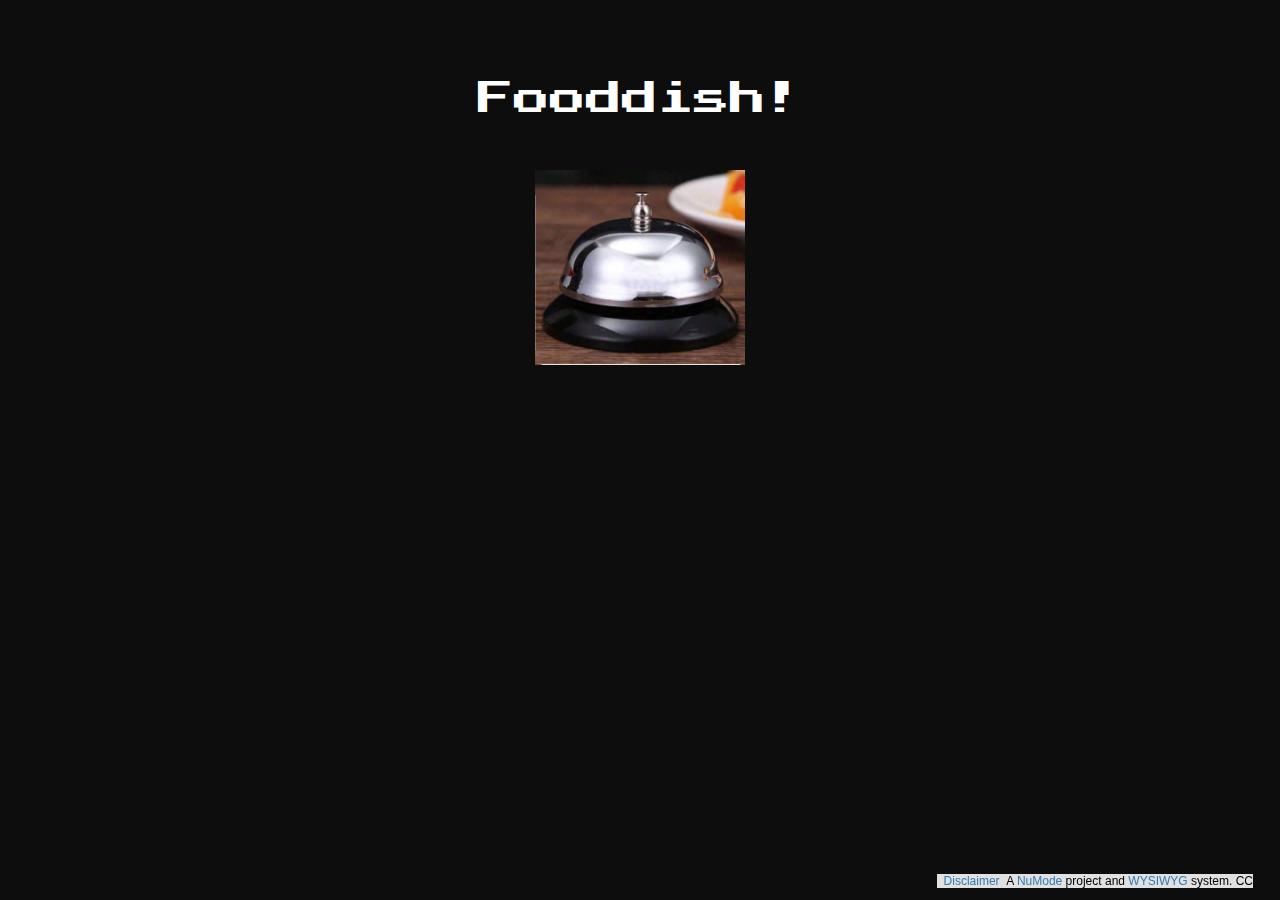
<file: index.html>
<!DOCTYPE html>
<html lang="en-US" xmlns="http://www.w3.org/1999/xhtml">
<head>
	
  <meta charset="UTF-8"/>
  
  <meta name="viewport" content="width=device-width, initial-scale=1"/>
  
<!--
    Copyright 2021, 2028 NuMode

    This file is part of Fooddish.

    Fooddish is free software: you can redistribute it and/or modify
    it under the terms of the GNU General Public License as published by
    the Free Software Foundation, either version 3 of the License, or
    (at your option) any later version.

    Fooddish is distributed in the hope that it will be useful,
    but WITHOUT ANY WARRANTY; without even the implied warranty of
    MERCHANTABILITY or FITNESS FOR A PARTICULAR PURPOSE. See the
    GNU General Public License for more details.

    You should have received a copy of the GNU General Public License
    along with Fooddish. If not, see <https://www.gnu.org/licenses/>.
 -->
     
  <title>Fooddish! Everyone its fooddish!</title>
	
  <link rel="shortcut icon" href="Public/favicon.ico" />
    
  <meta name="description" content="Welcome to Fooddish! Let everyone own its food."/>
  <meta name="author" content="NuMode"/> 
  <meta name="robots" content="index,follow"/>
  <meta name="keywords" content="Fooddish,food,photos,pictures,on,premise,solution"/>
  
  <script src="Public/static/js/jquery-3.6.0.min.js" type="text/javascript"></script>
  <script src="Public/static/js/common.js" type="text/javascript"></script>
  <script src="Public/static/js/bootstrap.min.js" type="text/javascript"></script>
  
  <link href="Public/static/css/bootstrap.min.css" type="text/css" rel="stylesheet">
  <link href="Public/static/css/style.css?v=1631827555" type="text/css" rel="stylesheet">

  <script>
  
  function hideTitle() {
    $("#myh1").hide("slow");
  }
  
  function startApp() {
    
    $("#HCsplash").css("display","none");
    //$("#HCsplash").hide("slow");
    $(document.body).css("background","#ffffff");
	
    //$("#originsDisplay").show();  
	  
    $("#frmHC").show();
  }			

  function _startApp() {
    setTimeout("startApp()", 1000);    
  }

  function setOriginsPos() {
    h=parseInt(window.innerHeight);
    w=parseInt(window.innerWidth);
    mytop = parseInt(window.innerHeight - ($("#originsDisplay").height() + 60));
    $("#originsDisplay").css("top", mytop+"px");
    setTimeout("hideOrigins()",15000);
  }

  function hideOrigins() {
    $("#originsDisplay").css("visibility","hidden");
  }  
	  
  window.addEventListener("load", function() {
	
    $("#frmHC").hide();
    
    setTimeout("setOriginsPos()", 500);	  
	  
    //Splash
    $("#HCsplash").show();	

  }, true);

  window.addEventListener("load", function() {
      
    // Fisnished the Intro load the app..
    //document.getElementById("vplayer").onended=_startApp;
    setTimeout("_startApp()", 4000);
  
  });

  </script>    
       
</head>
<body style="background:#0d0d0d;">

<div id="HCsplash" style="padding-top: 40px; text-align:center;co-lor:#d4b0dc;color:#FFFFFF;font-family:'Press Start 2P';">
    <div id="myh1" style="position:relative; top:0px;"><H1>Fooddish!</H1></div><br><br>
    <img src="Public/static/res/AFlogo.png" style="width:210px;">
</div>  
  
<form id="frmHC" method="POST" target="_self" enctype="multipart/form-data" style="display:none;">

<div class="header" style="margin-top:18px;margin-bottom:18px;">
   <a href="http://fooddish.numode-foss.eu" target="_self" style="color:#000000; text-decoration: none;">&nbsp;<img src="Public/static/res/AFlogo.png" style="width:22px;">&nbsp;Fooddish</a>&nbsp;&nbsp;&nbsp;&nbsp;&nbsp;&nbsp;&nbsp;<a href="https://github.com/par7133/Fooddish" style="color:#000000;"><span style="color:#119fe2">on</span> github</a>
	<!--&nbsp;&nbsp;&nbsp;&nbsp;&nbsp;&nbsp;<a href="mailto:code@gaox.io" style="color:#000000;"><span style="color:#119fe2">for</span> feedback</a>&nbsp;&nbsp;&nbsp;&nbsp;&nbsp;<a href="tel:+39-378-0812391" style="font-size:13px;background-color:#15c60b;border:2px solid #15c60b;color:#000000;height:27px;text-decoration:none;">&nbsp;&nbsp;get support&nbsp;&nbsp;</a>-->
</div>
	
<div style="clear:both; padding:8px; width:100%; height:110px; overflow-y:auto; border-right: 1px solid #2c2f34; text-align:center;">
	<div style="float:left;width:160px;padding-left:10px;text-align: left;">
	  <a href="https://github.com/par7133/Fooddish/archive/refs/tags/v1.0.8.zip">Rel. 1.0.8 (zip)</a><br>
	  <a href="https://github.com/par7133/Fooddish/archive/refs/tags/v1.0.8.tar.gz">Rel. 1.0.8 (tar.gz)</a><br>
	</div>
    <img src="Public/static/res/AFgenius.png" alt="AG Genius" title="AG Genius" style="float:left;height:120px;position:relative; left:+6px; border: 1px dashed #EEEEEE;">
    &nbsp;<br><br><br>
    <br><br><br>
</div>

<div style="width:100%; height:750px; padding:8px;">
	
	<div id="splash" style="border-radius:20px; position:relative; left:+3px; width:98%; background-color:#f0f8fb; padding: 20px; margin-bottom:8px;">	
	
	   <button type="button" class="close" aria-label="Close" onclick="close-Splash();" style="position:relative; left:-10px;">
        <span aria-hidden="true">&times;</span>
     </button>
	
	   Hello and welcome to Fooddish!<br><br>
	   
	   Fooddish is a light, simple, software on premise to build and own your food gallery.<br><br>
	   
	   Fooddish is released under GPLv3 license, it is supplied AS-IS and we do not take any responsibility for its misusage.<br><br>
	   
     First step, use the password box and salt fields to create the hash to insert in the config file. Remember to manually set there also the salt value.<br><br>
	   
	   As you are going to run Fooddish in the PHP process context, using a limited web server or phpfpm user, you must follow some simple directives for an optimal first setup:<br>
	   <ol>
	   <li>Check the write permissions of your "data" folder in your web app Private path; and set its path in the config file.</li>
     <li>Set the default Locale.</li>
     <li>Set FILE_MAX_SIZE (remember that some PHP settings could limit the upload behaviour of Puzzleu too)</li>
     <li>Set BLOG_MAX_POSTS to limit the number of visible posts in the blog.</li>	  
     <li>Set PAGINATION true or false to give more public access to your data.</li>
	   </ol>
         
	   <br>	
		
       You can access your avatar by http://yourdomain.com/&lt;your_avatar&gt;. Login with the password for the admin view. Drag-n-drop all your resources in the browser window.<br><br>

       Screenshot:<br><br>
		
	   <a href="/Public/static/res/screenshot1.png" target="_blank"><img src="/Public/static/res/screenshot1.png" style="height:230px;width:350px;margin-top:7px;"></a>&nbsp;&nbsp;<a href="/Public/static/res/screenshot2.png" target="_blank"><img src="/Public/static/res/screenshot2.png" style="height:230px;width:350px;margin-top:7px;"></a><br><br>
	
	   Feedback: <a href="mailto:code@gaox.io">code@gaox.io</a>
	
       <br><br><br><br><br><br><br>
     
	</div>	
  	
	<br><br><br><br><br><br><br><br><br><br><br><br><br><br><br><br><br><br>		
	
</div>

</form>

<div id="originsDisplay" style="display:none;">
      <br>
       &nbsp;<span class="originLabel">Coding:</span>&nbsp;Italy<br>         
       &nbsp;<span class="originLabel">Server:</span>&nbsp;United States&nbsp;<br>
       &nbsp;<span class="originLabel"><a href="http://metrica.yandex.com" class="bbb">Metrics</a>:</span>&nbsp;Russia&nbsp;<br>
      <br>
</div>   
	
<div class="footer">
<div id="footerCont">&nbsp;</div>
<div id="footer"><span style="background:#E1E1E1;color:black;opacity:1.0;margin-right:10px;">&nbsp;&nbsp;<a href="https://numode.eu/dd.html">Disclaimer</a>&nbsp;&nbsp;A <a href="http://numode.eu">NuMode</a> project and <a href="http://demo.numode.eu">WYSIWYG</a> system. CC</span></div>	
</div>	
	
<script>
  
function setFooterPos2() {
  if (document.getElementById("footerCont")) {
    //if ($("#Password").val() === "") {  
    //    tollerance = 48;
    //  } else {
    //  tollerance = 15;
    //}
    tollerance = 22;  	  
    $("#footerCont").css("top", parseInt( window.innerHeight - $("#footerCont").height() - tollerance ) + "px");
    $("#footer").css("top", parseInt( window.innerHeight - $("#footer").height() - tollerance + 6) + "px");
  }
}
setFooterPos2();

//window.addEventListener("load", function() {
//    
//  setTimeout("setFooterPos2()", 4000);
//
//}, true);
  
</script>  

</body>	 
</html>
</file>
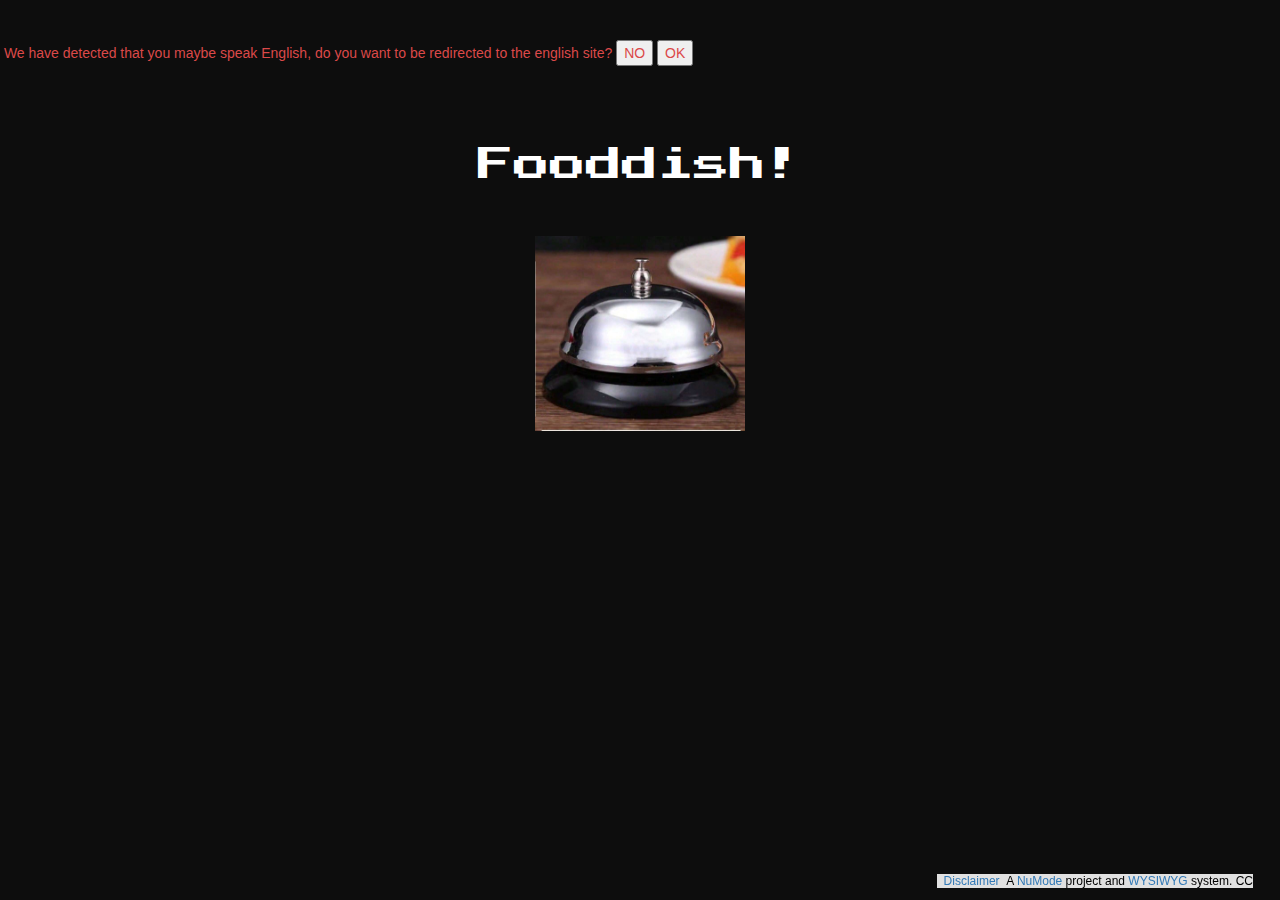
<file: cn/index.html>
<!DOCTYPE html>
<html lang="en-US" xmlns="http://www.w3.org/1999/xhtml">
<head>
	
  <meta charset="UTF-8"/>
  
  <meta name="viewport" content="width=device-width, initial-scale=1"/>
  
<!--
    Copyright 2021, 2028 NuMode

    This file is part of Fooddish.

    Fooddish is free software: you can redistribute it and/or modify
    it under the terms of the GNU General Public License as published by
    the Free Software Foundation, either version 3 of the License, or
    (at your option) any later version.

    Fooddish is distributed in the hope that it will be useful,
    but WITHOUT ANY WARRANTY; without even the implied warranty of
    MERCHANTABILITY or FITNESS FOR A PARTICULAR PURPOSE. See the
    GNU General Public License for more details.

    You should have received a copy of the GNU General Public License
    along with Fooddish. If not, see <https://www.gnu.org/licenses/>.
 -->
     
  <title>Fooddish! Everyone its fooddish!</title>
	
  <link rel="shortcut icon" href="/Public/favicon.ico" />
    
  <meta name="description" content="Welcome to Fooddish! Let everyone own its food."/>
  <meta name="author" content="NuMode"/> 
  <meta name="robots" content="index,follow"/>
  <meta name="keywords" content="Fooddish,food,photos,pictures,on,premise,solution"/>
  
  <script src="/Public/static/js/jquery-3.6.0.min.js" type="text/javascript"></script>
  <script src="/Public/static/js/common.js" type="text/javascript"></script>
  <script src="/Public/static/js/bootstrap.min.js" type="text/javascript"></script>
  
  <link href="/Public/static/css/bootstrap.min.css" type="text/css" rel="stylesheet">
  <link href="/Public/static/css/style.css?v=1631827555" type="text/css" rel="stylesheet">

<style>
#langhidecn {
  color: #db4949;
  font-wight:900;
  text-align:left;  
  display:none;
}
#langhideen {
  color: #db4949;
  font-wight:900;
  text-align:left;
  display:none;
}
#langhideit {
  color: #db4949;
  font-wight:900;
  text-align:left;
  display:none;
}
</style>

  <script>
  
  function hideTitle() {
    $("#myh1").hide("slow");
  }
  
  function startApp() {
    
    $("#HCsplash").css("display","none");
    //$("#HCsplash").hide("slow");
    $(document.body).css("background","#ffffff");
	
    //$("#originsDisplay").show();  
	  
    $("#frmHC").show();
  }			

  function _startApp() {
    setTimeout("startApp()", 1000);    
  }

  function setOriginsPos() {
    h=parseInt(window.innerHeight);
    w=parseInt(window.innerWidth);
    mytop = parseInt(window.innerHeight - ($("#originsDisplay").height() + 60));
    $("#originsDisplay").css("top", mytop+"px");
    setTimeout("hideOrigins()",15000);
  }

  function hideOrigins() {
    $("#originsDisplay").css("visibility","hidden");
  }  
	  
  window.addEventListener("load", function() {
	
    $("#frmHC").hide();
    
    setTimeout("setOriginsPos()", 500);	  
	  
    //Splash
    $("#HCsplash").show();	

  }, true);

  window.addEventListener("load", function() {
      
    // Fisnished the Intro load the app..
    //document.getElementById("vplayer").onended=_startApp;
    setTimeout("_startApp()", 4000);
  
  });

  </script>    
       
</head>
<body style="background:#0d0d0d;">

<div id="langhideen">
   <br>
   &nbsp;We have detected that you maybe speak English, do you want to be redirected to the english site? <button onclick="$('#langhideen').hide();">NO</button>&nbsp;<button onclick="window.open('https://fooddish.numode-foss.eu','_self');">OK</button>
   <br><br>
</div>

<div id="langhideit">
   <br>
   &nbsp;We have detected that you maybe speak Italian, do you want to be redirected to the italian site? <button onclick="$('#langhideit').hide();">NO</button>&nbsp;<button onclick="window.open('https://fooddish.numode-foss.eu/it','_self');">OK</button>
   <br><br>
</div>

<div id="HCsplash" style="padding-top: 40px; text-align:center;co-lor:#d4b0dc;color:#FFFFFF;font-family:'Press Start 2P';">
    <div id="myh1" style="position:relative; top:0px;"><H1>Fooddish!</H1></div><br><br>
    <img src="/Public/static/res/AFlogo.png" style="width:210px;">
</div>  
  
<form id="frmHC" method="POST" target="_self" enctype="multipart/form-data" style="display:none;">

<div class="header" style="margin-top:18px;margin-bottom:18px;">
   <a href="http://fooddish.numode-foss.eu" target="_self" style="color:#000000; text-decoration: none;">&nbsp;<img src="/Public/static/res/AFlogo.png" style="width:22px;">&nbsp;Fooddish</a>&nbsp;&nbsp;&nbsp;&nbsp;&nbsp;&nbsp;&nbsp;<a href="https://github.com/par7133/Fooddish" style="color:#000000;"><span style="color:#119fe2">on</span> github</a>
	<!--&nbsp;&nbsp;&nbsp;&nbsp;&nbsp;&nbsp;<a href="mailto:code@gaox.io" style="color:#000000;"><span style="color:#119fe2">for</span> feedback</a>&nbsp;&nbsp;&nbsp;&nbsp;&nbsp;<a href="tel:+39-378-0812391" style="font-size:13px;background-color:#15c60b;border:2px solid #15c60b;color:#000000;height:27px;text-decoration:none;">&nbsp;&nbsp;get support&nbsp;&nbsp;</a>-->
</div>
	
<div style="clear:both; padding:8px; width:100%; height:110px; overflow-y:auto; border-right: 1px solid #2c2f34; text-align:center;">
	<div style="float:left;width:160px;padding-left:10px;text-align: left;">
	  <a href="https://github.com/par7133/Fooddish/archive/refs/tags/v1.0.8.zip">Rel. 1.0.8 (zip)</a><br>
	  <a href="https://github.com/par7133/Fooddish/archive/refs/tags/v1.0.8.tar.gz">Rel. 1.0.8 (tar.gz)</a><br>
	</div>
    <img src="/Public/static/res/AFgenius.png" alt="AG Genius" title="AG Genius" style="float:left;height:120px;position:relative; left:+6px; border: 1px dashed #EEEEEE;">
    &nbsp;<br><br><br>
    <br><br><br>
</div>

<div style="width:100%; height:750px; padding:8px;">
	
	<div id="splash" style="border-radius:20px; position:relative; left:+3px; width:98%; background-color:#f0f8fb; padding: 20px; margin-bottom:8px;">	
	
	   <button type="button" class="close" aria-label="Close" onclick="close-Splash();" style="position:relative; left:-10px;">
        <span aria-hidden="true">&times;</span>
     </button>
	
您好，欢迎来到 Fooddish！<br><br>

 Fooddish 是一款轻量、简单的软件，用于构建和拥有您的美食画廊。<br><br>

 Fooddish 根据 GPLv3 许可证发布，按原样提供，我们对其误用不承担任何责任。<br><br>

 第一步，使用密码框和盐字段创建要插入配置文件中的哈希值。请记住手动设置盐值。<br><br>

 当您要使用有限的 Web 服务器或 phpfpm 用户在 PHP 进程上下文中运行 Fooddish 时，您必须遵循一些简单的指令以获得最佳的首次设置：<br>
 <ol>
 <li>检查网络应用 Private 路径中“data”文件夹的写入权限；并在配置文件中设置其路径。</li>
 <li>设置默认区域设置。</li>
 <li>设置 FILE_MAX_SIZE（请记住，某些 PHP 设置也可能限制 Puzzleu 的上传行为）</li>
 <li>设置 BLOG_MAX_POSTS 以限制博客中可见帖子的数量。</li>
 <li>将 PAGINATION 设置为 true 或 false，以允许更多公众访问您的数据。</li>
 </ol>

 <br>

 您可以通过 http://yoursitename.xyz/<your_avatar> 访问您的头像。使用管理视图的密码登录。将所有资源拖放到浏览器窗口中。<br><br>

      Screenshot:<br><br>
		
	   <a href="/Public/static/res/screenshot1.png" target="_blank"><img src="/Public/static/res/screenshot1.png" style="height:230px;width:350px;margin-top:7px;"></a>&nbsp;&nbsp;<a href="/Public/static/res/screenshot2.png" target="_blank"><img src="/Public/static/res/screenshot2.png" style="height:230px;width:350px;margin-top:7px;"></a><br><br>
	
	   Feedback: <a href="mailto:code@gaox.io">code@gaox.io</a>
	
       <br><br><br><br><br><br><br>
     
	</div>	
  	
	<br><br><br><br><br><br><br><br><br><br><br><br><br><br><br><br><br><br>		
	
</div>

</form>

<div id="originsDisplay" style="display:none;">
      <br>
       &nbsp;<span class="originLabel">Coding:</span>&nbsp;Italy<br>         
       &nbsp;<span class="originLabel">Server:</span>&nbsp;United States&nbsp;<br>
       &nbsp;<span class="originLabel"><a href="http://metrica.yandex.com" class="bbb">Metrics</a>:</span>&nbsp;Russia&nbsp;<br>
      <br>
</div>   
	
<div class="footer">
<div id="footerCont">&nbsp;</div>
<div id="footer"><span style="background:#E1E1E1;color:black;opacity:1.0;margin-right:10px;">&nbsp;&nbsp;<a href="https://numode.eu/dd.html">Disclaimer</a>&nbsp;&nbsp;A <a href="http://numode.eu">NuMode</a> project and <a href="http://demo.numode.eu">WYSIWYG</a> system. CC</span></div>	
</div>	
	
<script>
  
function setFooterPos2() {
  if (document.getElementById("footerCont")) {
    //if ($("#Password").val() === "") {  
    //    tollerance = 48;
    //  } else {
    //  tollerance = 15;
    //}
    tollerance = 22;  	  
    $("#footerCont").css("top", parseInt( window.innerHeight - $("#footerCont").height() - tollerance ) + "px");
    $("#footer").css("top", parseInt( window.innerHeight - $("#footer").height() - tollerance + 6) + "px");
  }
}
setFooterPos2();

//window.addEventListener("load", function() {
//    
//  setTimeout("setFooterPos2()", 4000);
//
//}, true);
  
</script>  

<script>
    function isItalian() {
      ret = false;
      lang = window.navigator.language;
      lang = lang.toLowerCase();
      //alert(lang);
      if (lang === "it" || lang === "it-it" || lang === "italian") {
        ret = true;
      }
      return ret;
    }

    function isEnglish() {
      ret = false;
      lang = window.navigator.language;
      lang = lang.toLowerCase();
      if (lang === "en" || lang === "en-us" || lang === "en-gb" || lang === "english") {
        ret = true;
      }
      return ret;
    }

    if (isItalian()) {
      $("#langhideit").show();
    }

    if (isEnglish()) {
      $("#langhideen").show();
    }
</script>

</body>	 
</html>
</file>
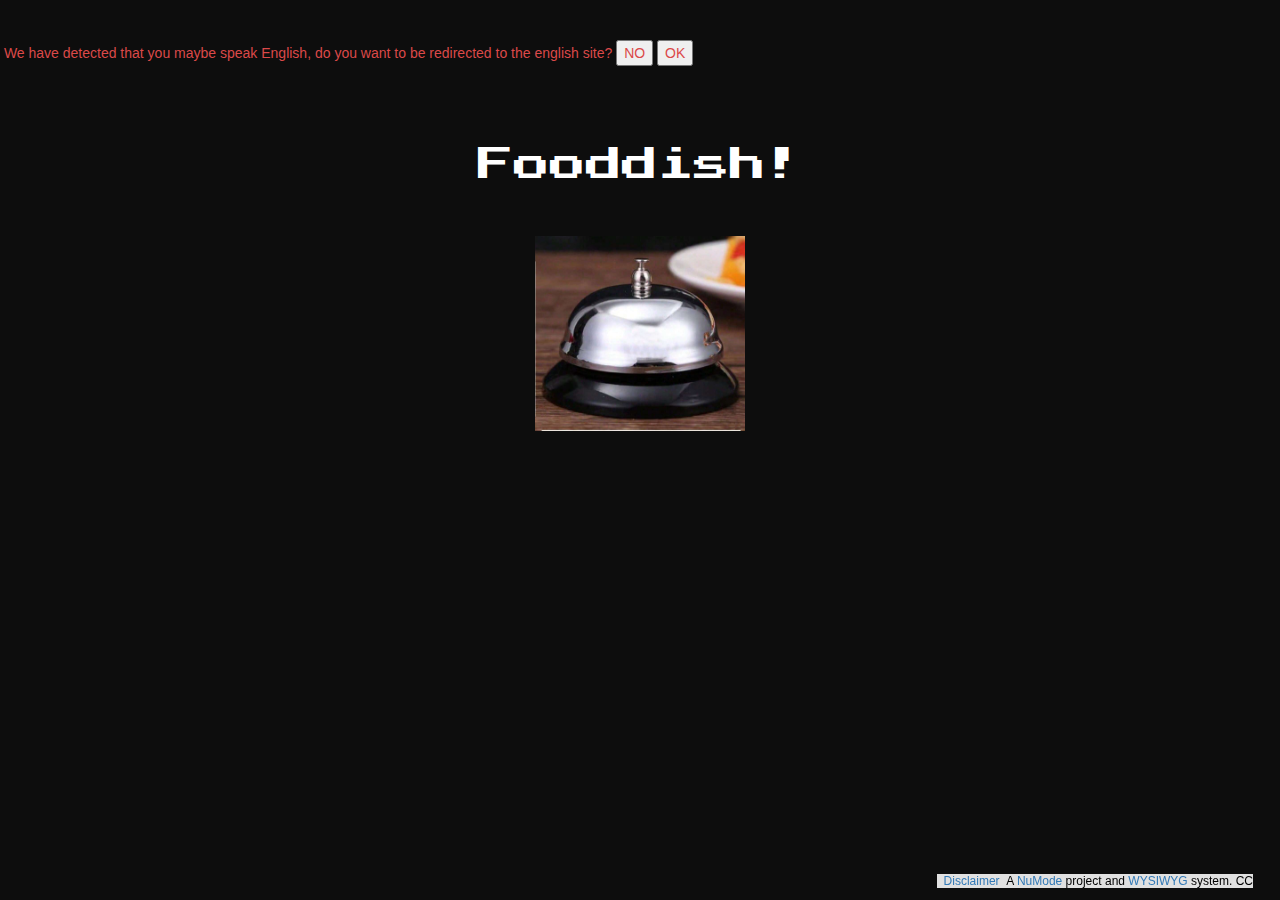
<file: it/index.html>
<!DOCTYPE html>
<html lang="en-US" xmlns="http://www.w3.org/1999/xhtml">
<head>
	
  <meta charset="UTF-8"/>
  
  <meta name="viewport" content="width=device-width, initial-scale=1"/>
  
<!--
    Copyright 2021, 2028 NuMode

    This file is part of Fooddish.

    Fooddish is free software: you can redistribute it and/or modify
    it under the terms of the GNU General Public License as published by
    the Free Software Foundation, either version 3 of the License, or
    (at your option) any later version.

    Fooddish is distributed in the hope that it will be useful,
    but WITHOUT ANY WARRANTY; without even the implied warranty of
    MERCHANTABILITY or FITNESS FOR A PARTICULAR PURPOSE. See the
    GNU General Public License for more details.

    You should have received a copy of the GNU General Public License
    along with Fooddish. If not, see <https://www.gnu.org/licenses/>.
 -->
     
  <title>Fooddish! Everyone its fooddish!</title>
	
  <link rel="shortcut icon" href="/Public/favicon.ico" />
    
  <meta name="description" content="Welcome to Fooddish! Let everyone own its food."/>
  <meta name="author" content="NuMode"/> 
  <meta name="robots" content="index,follow"/>
  <meta name="keywords" content="Fooddish,food,photos,pictures,on,premise,solution"/>
  
  <script src="/Public/static/js/jquery-3.6.0.min.js" type="text/javascript"></script>
  <script src="/Public/static/js/common.js" type="text/javascript"></script>
  <script src="/Public/static/js/bootstrap.min.js" type="text/javascript"></script>
  
  <link href="/Public/static/css/bootstrap.min.css" type="text/css" rel="stylesheet">
  <link href="/Public/static/css/style.css?v=1631827555" type="text/css" rel="stylesheet">

<style>
#langhidecn {
  color: #db4949;
  font-wight:900;
  text-align:left;  
  display:none;
}
#langhideen {
  color: #db4949;
  font-wight:900;
  text-align:left;
  display:none;
}
#langhideit {
  color: #db4949;
  font-wight:900;
  text-align:left;
  display:none;
}
</style>

  <script>
  
  function hideTitle() {
    $("#myh1").hide("slow");
  }
  
  function startApp() {
    
    $("#HCsplash").css("display","none");
    //$("#HCsplash").hide("slow");
    $(document.body).css("background","#ffffff");
	
    //$("#originsDisplay").show();  
	  
    $("#frmHC").show();
  }			

  function _startApp() {
    setTimeout("startApp()", 1000);    
  }

  function setOriginsPos() {
    h=parseInt(window.innerHeight);
    w=parseInt(window.innerWidth);
    mytop = parseInt(window.innerHeight - ($("#originsDisplay").height() + 60));
    $("#originsDisplay").css("top", mytop+"px");
    setTimeout("hideOrigins()",15000);
  }

  function hideOrigins() {
    $("#originsDisplay").css("visibility","hidden");
  }  
	  
  window.addEventListener("load", function() {
	
    $("#frmHC").hide();
    
    setTimeout("setOriginsPos()", 500);	  
	  
    //Splash
    $("#HCsplash").show();	

  }, true);

  window.addEventListener("load", function() {
      
    // Fisnished the Intro load the app..
    //document.getElementById("vplayer").onended=_startApp;
    setTimeout("_startApp()", 4000);
  
  });

  </script>    
       
</head>
<body style="background:#0d0d0d;">

<div id="langhideen">
   <br>
   &nbsp;We have detected that you maybe speak English, do you want to be redirected to the english site? <button onclick="$('#langhideen').hide();">NO</button>&nbsp;<button onclick="window.open('https://fooddish.numode-foss.eu','_self');">OK</button>
   <br><br>
</div>

<div id="langhidecn">
   <br>
   &nbsp;We have detected that you maybe speak Chinese, do you want to be redirected to the chinese site? <button onclick="$('#langhidecn').hide();">NO</button>&nbsp;<button onclick="window.open('https://fooddish.numode-foss.eu/cn','_self');">OK</button>
   <br><br>
</div>

<div id="HCsplash" style="padding-top: 40px; text-align:center;co-lor:#d4b0dc;color:#FFFFFF;font-family:'Press Start 2P';">
    <div id="myh1" style="position:relative; top:0px;"><H1>Fooddish!</H1></div><br><br>
    <img src="/Public/static/res/AFlogo.png" style="width:210px;">
</div>  
  
<form id="frmHC" method="POST" target="_self" enctype="multipart/form-data" style="display:none;">

<div class="header" style="margin-top:18px;margin-bottom:18px;">
   <a href="http://fooddish.numode-foss.eu" target="_self" style="color:#000000; text-decoration: none;">&nbsp;<img src="/Public/static/res/AFlogo.png" style="width:22px;">&nbsp;Fooddish</a>&nbsp;&nbsp;&nbsp;&nbsp;&nbsp;&nbsp;&nbsp;<a href="https://github.com/par7133/Fooddish" style="color:#000000;"><span style="color:#119fe2">on</span> github</a>
	<!--&nbsp;&nbsp;&nbsp;&nbsp;&nbsp;&nbsp;<a href="mailto:code@gaox.io" style="color:#000000;"><span style="color:#119fe2">for</span> feedback</a>&nbsp;&nbsp;&nbsp;&nbsp;&nbsp;<a href="tel:+39-378-0812391" style="font-size:13px;background-color:#15c60b;border:2px solid #15c60b;color:#000000;height:27px;text-decoration:none;">&nbsp;&nbsp;get support&nbsp;&nbsp;</a>-->
</div>
	
<div style="clear:both; padding:8px; width:100%; height:110px; overflow-y:auto; border-right: 1px solid #2c2f34; text-align:center;">
	<div style="float:left;width:160px;padding-left:10px;text-align: left;">
	  <a href="https://github.com/par7133/Fooddish/archive/refs/tags/v1.0.9.zip">Rel. 1.0.9 (zip)</a><br>
	  <a href="https://github.com/par7133/Fooddish/archive/refs/tags/v1.0.9.tar.gz">Rel. 1.0.9 (tar.gz)</a><br>
	</div>
    <img src="/Public/static/res/AFgenius.png" alt="AG Genius" title="AG Genius" style="float:left;height:120px;position:relative; left:+6px; border: 1px dashed #EEEEEE;">
    &nbsp;<br><br><br>
    <br><br><br>
</div>

<div style="width:100%; height:750px; padding:8px;">
	
	<div id="splash" style="border-radius:20px; position:relative; left:+3px; width:98%; background-color:#f0f8fb; padding: 20px; margin-bottom:8px;">	
	
	   <button type="button" class="close" aria-label="Close" onclick="close-Splash();" style="position:relative; left:-10px;">
        <span aria-hidden="true">&times;</span>
     </button>
	
Ciao e benvenuto su Fooddish!<br><br> 

Fooddish è un software on-premise leggero e semplice per creare e gestire la tua galleria di cibo.<br><br> 

Fooddish è rilasciato sotto licenza GPLv3, viene fornito AS-IS e non ci assumiamo alcuna responsabilità per il suo utilizzo improprio.<br><br> 

Primo passaggio, utilizzare la casella della password e i campi salt per creare l'hash da inserire nel file di configurazione. Ricordati di impostare manualmente lì anche il valore del sale.<br><br> 

Poiché eseguirai Fooddish nel contesto del processo PHP, utilizzando un server Web limitato o un utente phpfpm, devi seguire alcune semplici direttive per una prima configurazione ottimale:<br> 
<ol> 
<li>Verifica i permessi di scrittura della tua cartella "dati" nel percorso privato della tua web app; e imposta il suo percorso nel file di configurazione.</li> 
<li>Imposta la lingua predefinita.</li> 
<li>Imposta FILE_MAX_SIZE (ricorda che alcune impostazioni PHP potrebbero limitare anche il comportamento di caricamento di Puzzleu)</li> 
<li>Imposta BLOG_MAX_POSTS per limitare il numero di post visibili nel blog.</li> 
<li>Imposta PAGINATION su true o false per garantire un maggiore accesso pubblico ai tuoi dati.</li> 
</ol> 

<br> 

Puoi accedere al tuo avatar da http://yoursitename.xyz/&lt;your_avatar&gt;. Accedi con la password per la vista amministratore. Trascina tutte le tue risorse nella finestra del browser.<br><br>

      Screenshot:<br><br>
		
	   <a href="/Public/static/res/screenshot1.png" target="_blank"><img src="/Public/static/res/screenshot1.png" style="height:230px;width:350px;margin-top:7px;"></a>&nbsp;&nbsp;<a href="/Public/static/res/screenshot2.png" target="_blank"><img src="/Public/static/res/screenshot2.png" style="height:230px;width:350px;margin-top:7px;"></a><br><br>
	
	   Feedback: <a href="mailto:code@gaox.io">code@gaox.io</a>
	
       <br><br><br><br><br><br><br>
     
	</div>	
  	
	<br><br><br><br><br><br><br><br><br><br><br><br><br><br><br><br><br><br>		
	
</div>

</form>

<div id="originsDisplay" style="display:none;">
      <br>
       &nbsp;<span class="originLabel">Coding:</span>&nbsp;Italy<br>         
       &nbsp;<span class="originLabel">Server:</span>&nbsp;United States&nbsp;<br>
       &nbsp;<span class="originLabel"><a href="http://metrica.yandex.com" class="bbb">Metrics</a>:</span>&nbsp;Russia&nbsp;<br>
      <br>
</div>   
	
<div class="footer">
<div id="footerCont">&nbsp;</div>
<div id="footer"><span style="background:#E1E1E1;color:black;opacity:1.0;margin-right:10px;">&nbsp;&nbsp;<a href="https://numode.eu/dd.html">Disclaimer</a>&nbsp;&nbsp;A <a href="http://numode.eu">NuMode</a> project and <a href="http://demo.numode.eu">WYSIWYG</a> system. CC</span></div>	
</div>	
	
<script>
  
function setFooterPos2() {
  if (document.getElementById("footerCont")) {
    //if ($("#Password").val() === "") {  
    //    tollerance = 48;
    //  } else {
    //  tollerance = 15;
    //}
    tollerance = 22;  	  
    $("#footerCont").css("top", parseInt( window.innerHeight - $("#footerCont").height() - tollerance ) + "px");
    $("#footer").css("top", parseInt( window.innerHeight - $("#footer").height() - tollerance + 6) + "px");
  }
}
setFooterPos2();

//window.addEventListener("load", function() {
//    
//  setTimeout("setFooterPos2()", 4000);
//
//}, true);
  
</script>  

<script>
    function isEnglish() {
      ret = false;
      lang = window.navigator.language;
      lang = lang.toLowerCase();
      //alert(lang);
      if (lang === "en" || lang === "en-us" || lang === "en-gb" || lang === "english") {
        ret = true;
      }
      return ret;
    }

    function isChinese() {
      ret = false;
      lang = window.navigator.language;
      lang = lang.toLowerCase();
      if (lang === "cn" || lang === "zh-cn" || lang === "chinese" || lang === "chinese simplified" || lang === "mandarin") {
        ret = true;
      }
      return ret;
    }

    if (isEnglish()) {
      $("#langhideen").show();
    }

    if (isChinese()) {
      $("#langhidecn").show();
    }
</script>

</body>	 
</html>
</file>
<file: Public/static/css/style.css>
/*
 * Copyright (c) 2016, 2026 5 Mode
 * All rights reserved.
 * 
 * This file is part of Fooddish.
 * 
 * Fooddish is free software: you can redistribute it and/or modify
 * it under the terms of the GNU General Public License as published by
 * the Free Software Foundation, either version 3 of the License, or
 * (at your option) any later version.
 * 
 * Fooddish is distributed in the hope that it will be useful,
 * but WITHOUT ANY WARRANTY; without even the implied warranty of
 * MERCHANTABILITY or FITNESS FOR A PARTICULAR PURPOSE. See the
 * GNU General Public License for more details.  
 * 
 * You should have received a copy of the GNU General Public License
 * along with Fooddish. If not, see <https://www.gnu.org/licenses/>.
 * config.inc
 * 
 * Fooddish style sheet.
 *
 * @author Daniele Bonini <my25mb@aol.com>
 * @copyrights (c) 2021, 2026 5 Mode 
 */

@import url('https://fonts.googleapis.com/css2?family=Press+Start+2P&display=swap');

body {
  margin-top:20px;
  /*background: #C2DBF2;*/
  background-image:url('/res/bg1.jpg');
}
#appMenuIco {
  float:left; 
  position:relative; 
  top:1px; 
  left:-20px;
  cursor: pointer; 
}
.app-Menu {
  float:left; 
  position:relative; 
  width: 150px; 
  top:+43px; 
  left:+22px; 
  background:#313431; 
  cursor: pointer; 
}
#AFHint {
  width:100%;
  height:fit-content;
  position:fixed;
  top:-5px;
  background:yellow;
  color:darkorange;
  text-align:center;
  cursor:pointer;
  display:inline;
  z-index:99999;
}
#avatarLogo {
  float:left;
  width:255px;
  height:255px;
}
#avatarName {
  width:250px;
  height:255px;
  padding-top:122px;
  float:left;
  border:0px solid yellow;
  vertical-align:middle;
}
#avatarTitle {
  font-size:18px;
  font-weight:900;
  margin-left:15px;
  padding-bottom:10px;
  vertical-align:middle;
}
#blog {
  height:fit-content;
  float:left;
/*margin:6%;
  margin-top:130px;
  margin-bottom:5px;
  width:90%;*/
  margin: 0 0 0 0;
  width:100%;
  font-size:15px;
  font-family:'Press Start 2P';
  color:#000000;
}
.blog-content {
  /*width:100%;*/
  position:relative;
  top:-30px;
  height: 33%;
  float:left;
  border:1px solid darkgray;
  border-radius:4px;
  color:#000000;
}
.blog-entry {
  width:100%;
  margin-bottom:0px;
  min-height:80px;
  background:#FFFFFF;
  border:1px solid black;
  /*padding:30px;*/
  text-align:left;
}
.buttondisplaylist {
  float:right; 
  position:relative; 
  left:-10px; 
  top:+2px; 
  background-color:transparent; 
  border:0px;
}
#cbLang {
  margin-left:22px;
  font-size:10px;
}
#cudoz {
  width:250px;
  height:255px;
  padding-top:116px;
  float:left;border:0px solid green;
  vertical-align:middle;
}
.cudoz-entry {
  float:left;
  width:46px
}
.cv-entry {
  float:left;
  width:64px
}
.cv-options-table {
  /*width: 140px;*/
  padding: 10px;
}
.cv-options-td {
  color: black;  
  font-size: 12px; 
  /*padding-left: 8px;*/
  padding-left: 18px;
  vertical-align: middle;
}
#cvs {
  float:right;
  border:3px solid darkgray;
  border-radius:4px;
  padding:4px;
  background:#dadada;
  font-size:20px;
  font-family:'Press Start 2P';
  font-weight:900;
}
.dragover {
  width:100%;
  height:100%;
}
.element {
  width:80%; 
  margin:auto; 
  background-color:#FFFFFF; 
  border: 3px solid gray; 
  height:fit-content;
  margin-bottom:0px;
}
.element-ghost {
  width:80%; 
  margin:auto; 
  background-color:#FFFFFF; 
  border: 3px dashed lightgray; 
  height:fit-content; 
  margin-bottom:20px;
}
.eltxtfield0 {
  width:98%; 
  font-size: 34px; 
  border-radius:5px; 
  border:1px solid darkgray;
}
.eltxtfield {
  width:98%; 
  font-size: 34px; 
  border-radius:5px; 
  border:1px solid darkgray;
  border-right:0px;
  color: #444;
}
.eltxtarea {
  padding-left:20px; 
  padding-right:20px;
}
.eltitle {
  width:100%;
  height:33px; 
  background-color:gray;
  color:#FFFFFF;
}
.eltitleghost {
  width:100%;
  height:33px; 
  background-color:lightgray;
  color:#FFFFFF;
}
.file-entry {
  height:fit-content;
  min-height:120px;
  float:left;
  width:fit-content;
  border:0px solid green;
  padding:10px;
  text-align:center;
}
.file-ico {
  width:64px;
  border:0px solid gray;
}
#fileList {
  position:absolute; 
  top:-0px; 
  left:-5px;
  width:450px; 
  height:482px; 
  display:none;
}
#fireupload {
  position:absolute;
  width:255px;
  height:255px;
  border-radius: 90%; 
  display:none;
}
#footerCont {
  position: fixed; 
  top: 2000px; 
  left:-10px;
  width: 102%; 
  border: 1px solid #C2DBF2; 
  padding: 7px; 
  background: white; 
  opacity: 0.3;
  color:white; 
  font-family: Arial,Sans,Vardana;
  font-size: 12px; 
  text-align: center; 
  z-index: 99998;
  display:none;
}
#footer {
  position: fixed;
  float: right;
  top: 2000px; 
  left:-10px;
  width: 100%; 
  border: 0px solid #C2DBF2; 
  padding: 7px; 
  opacity: 1.0;
  color:black; 
  font-family: Arial,Sans,Vardana;
  font-size: 12px; 
  font-weight: 400;
  text-align: right; 
  z-index: 99999;
}
#footer1 {
  position: fixed;
  float: left;
  top: 2000px; 
  left:-10px;
  width: 80px; 
  border: 0px solid #C2DBF2; 
  padding: 7px; 
  opacity: 1.0;
  color:black; 
  font-family: Arial,Sans,Vardana;
  font-size: 12px; 
  font-weight: 400;
  text-align: right; 
  z-index: 99995;
}
#footer2 {
  position: fixed;
  float: right;
  top: 2000px; 
  left:-10px;
  width: 450px; 
  border: 0px solid #C2DBF2; 
  padding: 7px; 
  opacity: 1.0;
  color:black; 
  font-family: Arial,Sans,Vardana;
  font-size: 12px; 
  font-weight: 400;
  text-align: right; 
  z-index: 99995;
}
#friends {
  float:left;
  margin:6%;
  margin-top:50px;
  width:90%;
  font-size:15px;
  font-family:Arial,Sans,Verdana;
  color:#000000;
  background:#dadada
}
.friends-content {
  width:100%;
  float:left;
  border:3px solid transparent;
  border-radius:4px;
  color:#000000;
  padding-top:10px;
  text-align:center;
}
.friend-entry {
  height:fit-content;
  min-height:120px;
  float:left;
  width:fit-content;
  border:0px solid green;
  padding:10px;
  text-align:center;
}
.friend-ico {
  width:64px;
  border:0px solid gray;
}
#gallery {
  float:left;
  margin:6%;
  margin-top:0px;
  margin-bottom:5px;
  width:90%;
  font-size:15px;
  font-family:Arial,Sans,Verdana;
  color:#000000;
  background:#C2DBF2;
}
.gallery-content {
  width:100%;
  float:left;
  border:3px solid darkgray;
  border-radius:4px;
  color:#000000;
}
#hashMe {
  position:relative; 
  left:-2px; 
  top:+5px; 
  font-size:18px; 
  font-weight:900; 
  color:#000000;
}
.header {
  height: 24px; 
}
.image-entry {
  height:fit-content;
  min-height:120px;
  float:left;
  width:fit-content;
  border:0px solid green;
  padding:10px;
  text-align:center;
}
.image-ico {
  width:64px;
  border:1px solid gray;
}
#mynetworkTitle {
  font-family:'Press Start 2P';
  width:fit-content;
  margin:auto;
  color:#245269;
}
#notBoughties {
  display:none;
}
.modal-dialog {
  box-shadow: 0 4px 8px 0 rgba(0, 0, 0, 0.2), 0 6px 10px 0 rgba(0, 0, 0, 0.19);
}  
.lanelist {
  margin-top:12px;
  margin-right:38px;
  margin-left:38px;
} 
.lanelistcyan {
  background-color: cyan;
}
.lanelistorange {
  background-color: orange;
} 
.lanelistwhite {
  background-color: white;
}  
.lanelistred {
  background-color: #f87552;
}
.lanelistyellow {
  background-color: yellow; 
}
.lanelistgray {
  background-color: darkgray; 
}
.lanelistgreen {
  background-color: green; 
}
.lanelistblack {
  background-color: black; 
}
.lanelistblue {
  background-color: blue; 
}
.lanelistlightgreen {
  background-color: lightgreen; 
}
.lanelistyellow {
  background-color: yellow; 
}
.listcont {
  position:relative;
  width:450px; 
  margin-top:20px; 
/*  margin-left:1.2%; 
  margin-bottom:80px;*/
  margin:auto;
}
.listcontr {
  float:left; 
  width:30%; 
  margin-top:20px; 
  margin-left:1.2%; 
  margin-bottom:80px;
}
.list {
  float:left; 
  width:100%; 
  padding:5px; 
  text-align:center; 
  margin-bottom:20px;
}
.listred {
  background-color: #f87552;
}
.listdarkred {
  background-color: darkred;
}
.listred-title {
  /*color:#00417c;*/
  color: #666666;
}  
.listyellow {
  background-color: yellow; 
}
.listyellow-title {
  /*color:#00417c;*/
  color: #666666;
}  
.listgray {
  background-color: darkgray; 
}
.listgray-title {
  color:#444;
}  
.listgreen {
  background-color: lightgreen; 
}
.listgreen-title {
  color: greenyellow;
}  
.listblack {
  background-color: black; 
}
.listwhite-title {
  color: #FFFFFF;
}  
.listblue {
  background-color: blue; 
}
.listcyan-title {
  color: cyan;
}
.listorange-title {
  color: orange;
}
.listlightgreen {
  background-color: lightgreen; 
}
.listdarkgreen-title {
  color: darkgreen;
}
.listyellow {
  background-color: yellow; 
}
.listred-title {
  color: red;
}  
.listel {
  width:100%; 
  height:fit-content; 
  text-align:center;
  padding-top:20px;
  padding-bottom:50px;
}
#piclogo {
  position:relative;
  width:45px;
  height:45px;
  top:-8px;
  left:+8px;
  margin-bottom:+8px; 
  border-radius: 90%; 
  border: 1px solid black;
  vertical-align:top;
  display:inline;
}
#magicjar1 {
  float:left;
  margin:6%;
  margin-top:0px;
  margin-bottom:5px;
  width:90%;
  font-size:15px;
  font-family:Arial,Sans,Verdana;
  color:#000000;
  background:#f7ecb5;
}
.magicjar1 {
  float:left;
  width:120px;
  height:120px;
  background-size:120px 120px;
  cursor:pointer;
}
.magicjar1-content {
  width:100%;
  float:left;
  border:3px solid darkgray;
  border-radius:4px;
  color:#000000;
}
.magicjar2 {
  float:left;
  width:120px;
  height:120px;
  background-size:120px 120px;
  cursor:pointer;
}
#magicjar2 {
  float:left;
  margin:6%;
  margin-top:0px;
  margin-bottom:5px;
  width:90%;
  font-size:15px;
  font-family:Arial,Sans,Verdana;
  color:#000000;
  background:#f7ecb5;
}
.magicjar2-content {
  width:100%;
  float:left;
  border:3px solid darkgray;
  border-radius:4px;
  color:#000000;
}
.magicjar3 {
  float:left;
  width:120px;
  height:120px;
  background-size:120px 120px;
  cursor:pointer;
}
#magicjar3 {
  float:left;
  margin:6%;
  margin-top:0px;
  margin-bottom:5px;
  width:90%;
  font-size:15px;
  font-family:Arial,Sans,Verdana;
  color:#000000;
  background:#f7ecb5;
}
.magicjar3-content {
  width:100%;
  float:left;
  border:3px solid darkgray;
  border-radius:4px;
  color:#000000;
}
.magicjar-num {
  float:right;
  margin-left:99.9%;
  margin-right:2px;
  background:yellow;
  color:darkorange;
}
.no-drop {
  cursor: not-allowed;
}  
.no-dropzone {
  cursor: not-allowed;
}
#pagetitle {
  float:left; 
  width:100%;
  height:70px;
  padding:5px; 
  text-align:center; 
  margin-bottom:20px;
  background-color:#3366ff;
  color:#FFFFFF;  
  opacity:0.8;
  font-family:'Indie Flower';
  font-size:30px;
  font-style:italic;
  font-weight:900;
  position:relative;
  top:-60px;
  /*color:#5e383a;*/
}
#Password {
  font-size:18px;  
  background:transparent; 
  width: 60%; 
  border-radius:3px; 
  font-weight:900;
}
#passworddisplay {
  float:left;
  position:fixed;
  top:680px;
  left:50px;
  width:255px;
  height:120px;
  background:#434045;
  text-align:left;
  white-space:nowrap; 
  font-family:Arial,Sans,Verdana; 
  color:#000000; 
  font-weight:900;
  z-index:99999;
}
#picavatar {
  position:relative;
  width:255px;
  height:255px;
  top:-4px;
  left:-8px;
  border-radius: 90%; 
  display:none;
}
#picavatarp {
  position:relative;
  width:45px;
  height:45px;
  top:-8px;
  left:+8px;
  margin-bottom:+8px; 
  border-radius: 90%; 
  border: 1px solid black;
  vertical-align:top;
  display:inline;
}
.prodel {
  text-align:left;
  padding:36px;
  padding-top:7px;
  padding-right:16px;
  color:#444;
  font-weight:900;
}
.prodlist {
  padding-top:6px;
}
.prodname {
  width:45%;
  float:left;
  padding-top:8px;
  border-bottom:1px dotted darkgray;
}
.prodprice {
  width:20%;
  float:left;
  padding-top:8px;
}
.prodaction {
  width:17%;
  float:left;
  cursor:pointer;
  text-align:center;
  margin:auto;
}
.prodactionimg {
  position:relative;
  left:+10px;
  margin-bottom:7px;
  width:42px;
}
#carties {
  display: none;
}
#results {
  display: none;
}
#Salt {
  position:relative; 
  top:+5px; 
  font-size:18px; 
  background:transparent;
  width: 90%; 
  border-radius:3px; 
  font-weight:900;
}
.settingson {
  float:left;
  width:120px;
  height:150px;
  border:0px solid black;
  background:url(/res/settingsoff.png);
  background-size:cover;
  cursor:pointer;
  display:none;
}
.settingsoff {
  float:left;
  width:120px;
  height:150px;
  border:0px solid black;
  background:url(/res/settingson.png);
  background-size:cover;
  cursor:pointer;
}
#title {
  position:relative;
  top:20px;
  left:50px;
  width:100%;
  float:left;
  font-size:25px;
  font-family:'Press Start 2P';
  border:0px solid blue;
}
.titlelane {
  text-align:left;
  margin-bottom:8px;
  font-weight:900;
  text-align:left;
}
.titlelanecyan {
  color:darkcyan;
}
.titlelanered {
  color:darkred;
}
.titlelaneblack {
  color:black;
}
.titlelanered {
  color: red;
}  
.titlelaneyellow {
  color: yellow;
}  
.titlelanegray {
  color: #444;
}  
.titlelanegreen {
  color: greenyellow;
}  
.titlelanewhite {
  color: #FFFFFF;
}  
.titlelaneorange {
  color: orange;
}
.titlelanedarkgreen {
  color: darkgreen;
}
.tools {
  position:fixed;
  top:12px;
  width:120px;
  height:620px;
  display:none;
}
</file>
